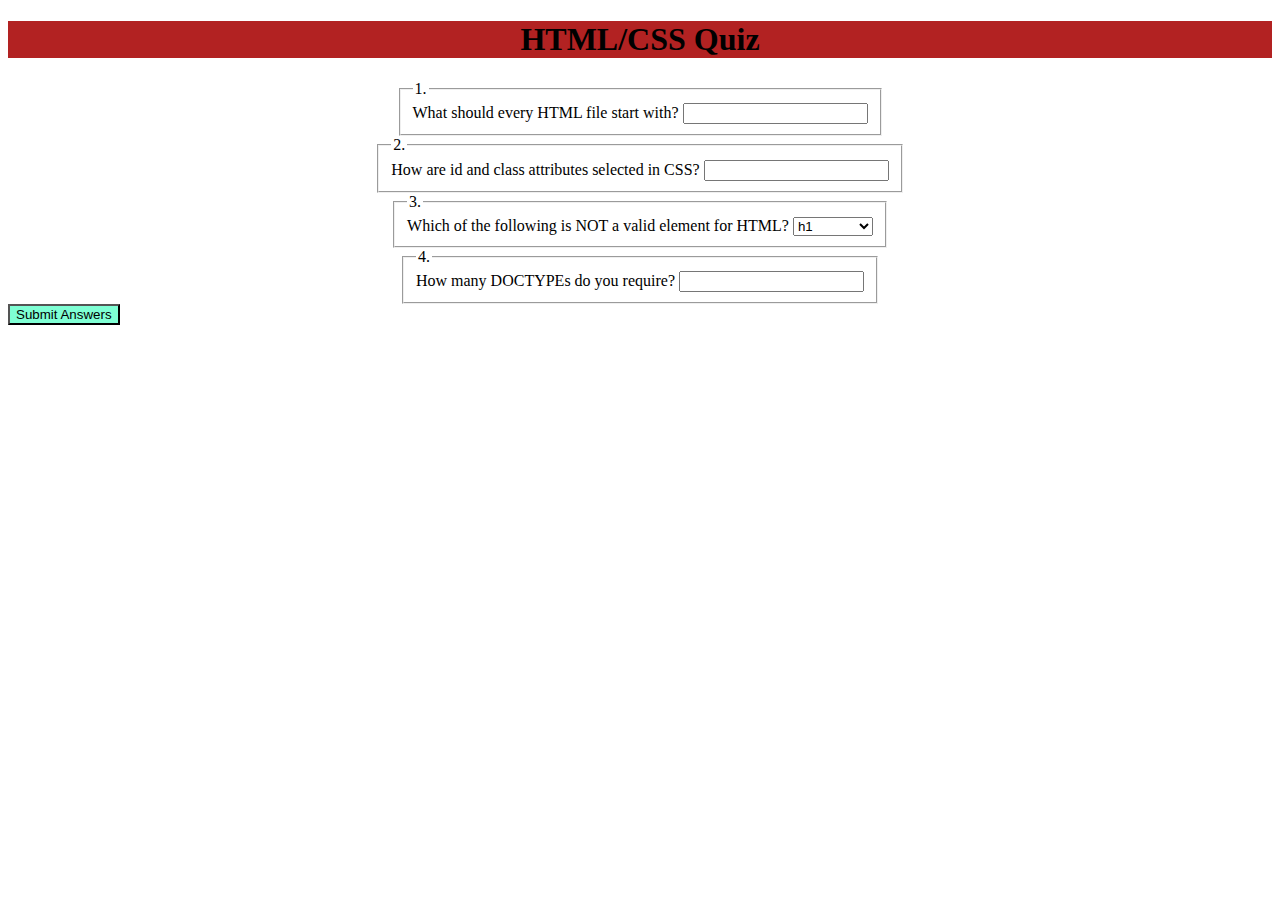
<file: quiz.html>
<!DOCTYPE html>
<html lang="en-US">
    <head>
        <link rel="stylesheet" href="styles/quiz.css"/>
        <h1>
            HTML/CSS Quiz
        </h1>
    </head>
    <body>
        
        <form>
            <fieldset>
                <legend>1.</legend>
                <label for="q1">What should every HTML file start with?</label>
                <input type="text" id="q1" name="q1"/>
                
 

            </fieldset>
        </form>
        <form>
            <fieldset>
                <legend>2.
                </legend>
                <label for="q2">How are id and class attributes selected in CSS?</label>
                <input type="textarea" id="q2" name="q2"/>
            </fieldset>
        </form>
        <form>
            <fieldset>
                <legend>3.</legend>
                <label for="q3">Which of the following is NOT a valid element for HTML?</label>
                <select id="q3" name="q3">
                    <option value="body" selected disabled>body</option>
                    <option value="dictionary" selected disabled>dictionary</option>
                    <option value="h1" selected disabled>h1</option>
                </select>
            </fieldset>
        </form>
        <form>
            <fieldset>
                <legend>4.</legend>
                <label for="q4">How many DOCTYPEs do you require?</label>
                <input type="number" id="q4" name="q4"/>
            </fieldset>
        </form>
        <button type="submit">Submit Answers</button>
    </body>
</html>
</file>
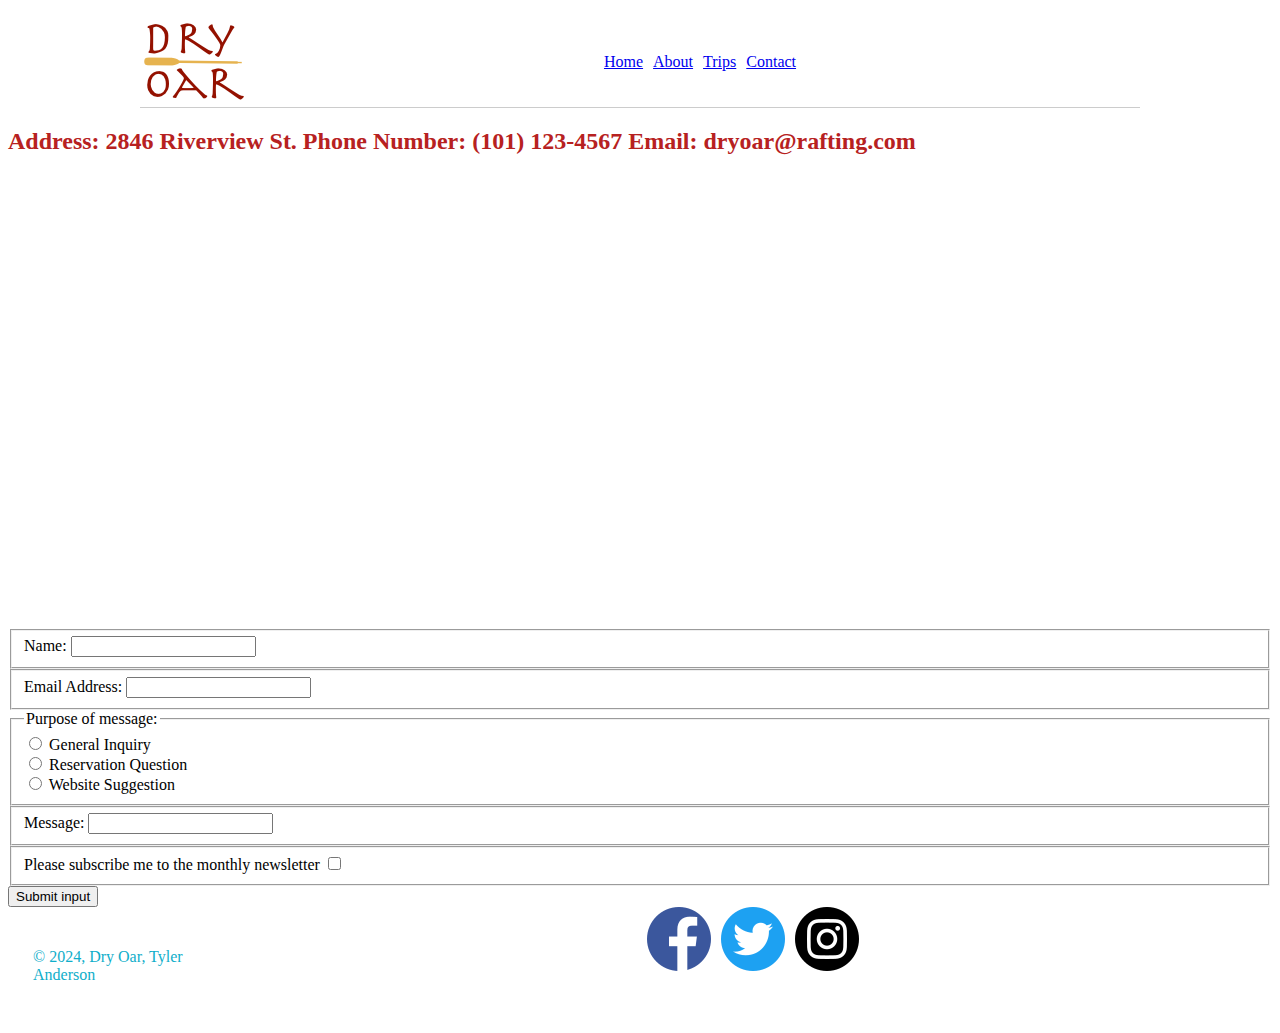
<file: wwr/contact.html>
<!DOCTYPE html>
<html lang="en-US">
    <head>
        <meta charset="utf-8"/>
        <meta name="viewport" content="width=device-width, initial-scale=1"/>
        <title>

        </title>
        <meta name="author" content="Tyler Anderson"/>
        <meta name="description" content="Contact us"/>
        <link rel="stylesheet" href="styles/rafting.css"/>
    </head>
    <body>
        <header>
            <img src="images/logo.png" alt="Rafting site logo"/>
            <nav>
                <a href="index.html">Home</a>
                <a href="about.html">About</a>
                <a href="trips.html">Trips</a>
                <a href="contact.html">Contact</a>
            </nav>
        </header>
        <main>
            <h2>
                Address: 2846 Riverview St.
                Phone Number: (101) 123-4567
                Email: dryoar@rafting.com
            </h2>
            <div class="map">
                <iframe src="https://www.google.com/maps/embed?pb=!1m14!1m12!1m3!1d75392.82182963313!2d-115.56965966633898!3d45.39315461207233!2m3!1f0!2f0!3f0!3m2!1i1024!2i768!4f13.1!5e0!3m2!1sen!2sus!4v1707930776981!5m2!1sen!2sus" width="600" height="450" style="border:0;" allowfullscreen="" loading="lazy" referrerpolicy="no-referrer-when-downgrade"></iframe>
            </div>
        </main>
        <form>
            <fieldset>
                <label for="name">Name:</label>
                <input type="text" id="name" name="name"/>
            </fieldset>
            <fieldset>
                <label for="useremail">Email Address:</label>
                <input type="email" id="useremail" name="useremail"/>
            </fieldset>
            <fieldset>
                <legend>Purpose of message:</legend>
                <div>
                    <input type="radio" id="general" name="purpose" value="general"/>
                    <label for="general">General Inquiry</label>
                </div>
                <div>
                    <input type="radio" id="reservation" name="purpose" value="reservation"/>
                    <label for="reservation">Reservation Question</label>
                </div>
                <div>
                    <input type="radio" id="website" name="purpose" value="website"/>
                    <label for="website">Website Suggestion</label>
                </div>
            </fieldset>
            <fieldset>
                <label for="message">Message:</label>
                <input type="textarea" id="message" name="message"/>
            </fieldset>
            <fieldset>
                <label for="subscribe">Please subscribe me to the monthly newsletter</label>
                <input type="checkbox" id="subscribe" name="subscribe"/>
            </fieldset>
            <button type="submit">Submit input</button>
        </form>
        <footer>
            <p>&copy; 2024, Dry Oar, Tyler Anderson</p>
            <nav class="sociallinks">
                <a href="https://facebook.com">
                    <img src="images/facebook.png" alt="Facebook"/>
                </a>
                <a href="https://twitter.com">
                    <img src="images/twitter.png" alt="Twitter"/>
                </a>
                <a href="https://instagram.com">
                    <img src="images/instagram.png" alt="Instagram"/>
                </a>
            </nav>
        </footer>
    </body>
</html>
</file>
<file: styles/quiz.css>
h1 {
    display:flex;
    justify-content: center;
    background-color: firebrick;
}
form {
    display:flex;
    justify-content: space-around;
    align-content: flex-start;
}
button {
    background-color:aquamarine;
    justify-content: center;
}
</file>
<file: wwr/styles/rafting.css>
@import url('https://fonts.google.com/specimen/Lato');
:root{
    --primary-color: #b72121;
    --secondary-color: #0faeca;
    --accent1-color: #0019be;
    --accent2-color: #c6d8af;

    --heading-font: 'Lato', serif;
    --paragraph-font: 'Lato', serif;

    --nav-background-color: #d3ae08;
    --nav-link-color: #0acc34;
    --nav-hover-link-color: #0078be;
    --nav-hover-background-color: #c5db00;
}
header {
    margin: 1rem auto;
    display: grid;
    grid-template-columns: 120px 1fr 2fr;
    align-items: center;
    border-bottom: 1px solid #ccc;
    max-width: 1000px;
}
h2 {
    font-family: var(--heading-font);
    color: var(--primary-color);
}
h1 {
    font-family: var(--heading-font);
    color: var(--primary-color);
    position: absolute; top: 100px; left: 400px;
    background-color: #c6d8af;
}
p{
    padding: 25px;
    color: var(--secondary-color);
}
nav{
    text-decoration: none;
    text-align: right;
    display: flex;
    list-style: none;
    flex: 1 1 100%;
}
.hero img{
    display:block;
    width: 100%;
    height:auto;
}


article{
    position: absolute; top:200px; left: 250px;
    background-color: #0019be;
    opacity:50%;
    display:block;
    width:50%;
    height:auto;
}

section{
    clear: both;
    display: grid;
    grid-template-columns: auto;
}
header, img, nav {
    display: flex;
    flex-direction: row;
    justify-content: center;
    column-gap: 10px;
}
.adventure figure{
    display: flex;
    flex-direction: column;
}
footer {
    display: flex;
    justify-content: flex-end;
}
</file>
